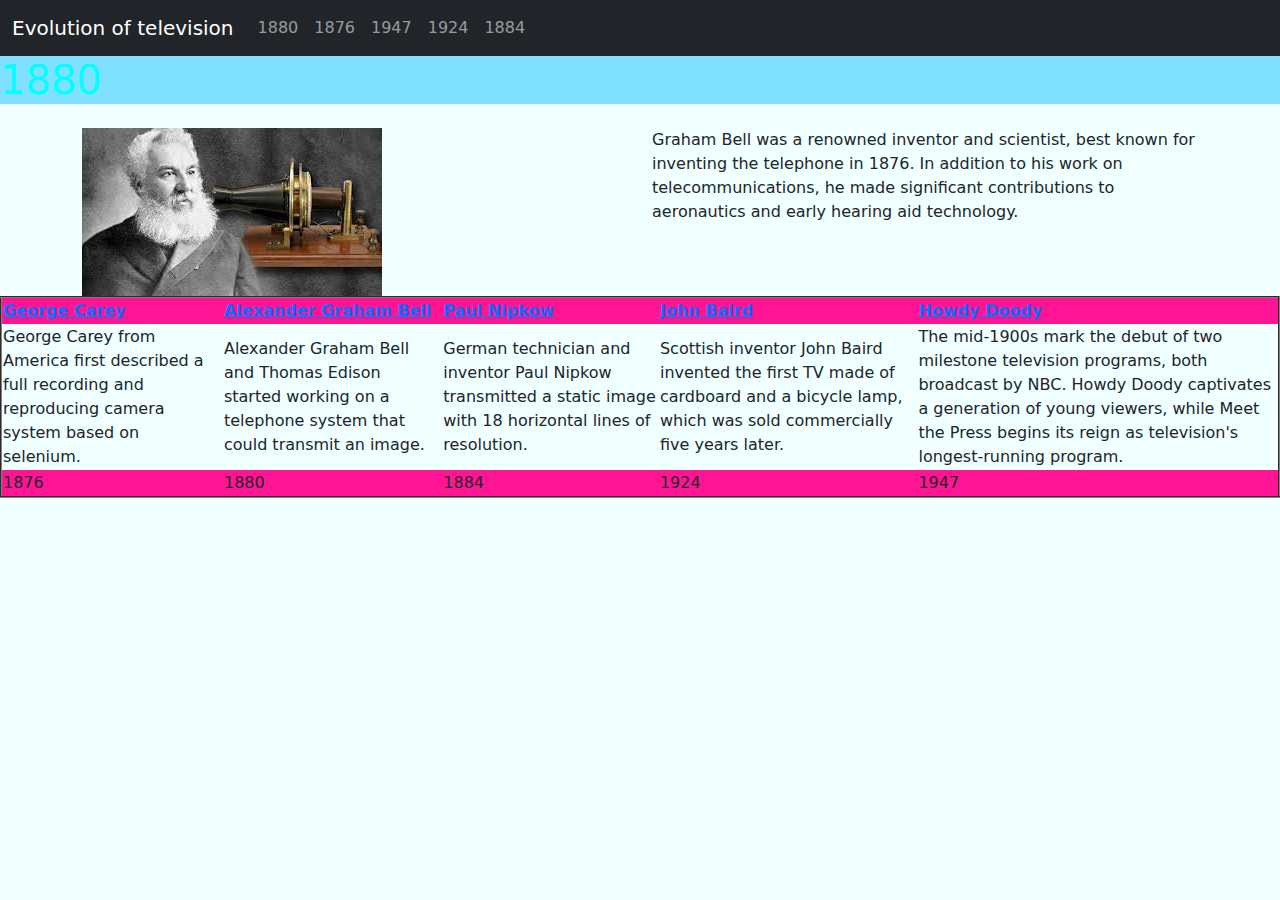
<file: alexandergrahambell.html>
<!DOCTYPE html>
<html lang="en">
    <link rel="stylesheet" href="style.css">
    <head> 
        <meta charset="UTF-8"> 
        <meta name="viewport" content="width=device-width, initial-scale=1"> 
        <title>Your Page Title</title> 
        <link href="https://cdn.jsdelivr.net/npm/bootstrap@5.3.3/dist/css/bootstrap.min.css" rel="stylesheet"> 
        <script src="https://cdn.jsdelivr.net/npm/bootstrap@5.3.3/dist/js/bootstrap.bundle.min.js"></script> 
        <link rel="stylesheet" href="style.css"> <!-- keep this if you want to keep your styles --> 
      </head> 

      <body>
        <nav class="navbar navbar-expand-lg navbar-dark bg-dark"> 
            <div class="container-fluid"> 
              <a class="navbar-brand" href="index.html">Evolution of television</a> 
              <button class="navbar-toggler" type="button" data-bs-toggle="collapse" data-bs-target="#navbarNav"> 
                <span class="navbar-toggler-icon"></span> 
              </button> 
              <div class="collapse navbar-collapse" id="navbarNav"> 
                <ul class="navbar-nav"> 
                  <li class="nav-item"><a class="nav-link" href="alexandergrahambell.html">1880</a></li> 
                  <li class="nav-item"><a class="nav-link" href="georgecarey.html">1876</a></li> 
                  <li class="nav-item"><a class="nav-link" href="howdydoody.html">1947</a></li> 
                  <li class="nav-item"><a class="nav-link" href="johnbaird.html">1924</a></li> 
                  <li class="nav-item"><a class="nav-link" href="paulnipkow.html">1884</a></li> 
                </ul> 
              </div> 
            </div> 
          </nav> 
      

        <h1>1880</h1>
        <div class="container mt-4"> 

            <div class="row"> 
              <div class="col-md-6"> 
                            <img src="[data-uri]" alt="alexander graham bell">
              </div> 
              <div class="col-md-6"> 
                <p>Graham Bell was a renowned inventor and scientist, best known for inventing the telephone in 1876. In addition to his work on telecommunications, he made significant contributions to aeronautics and early hearing aid technology.</p> 
              </div> 
            </div> 
          </div> 



    </div>
    <table border="2px">
        <tr id="importantpeople">
            <th><a href="georgecarey.html">George Carey</a></th>
            <th><a href="alexandergrahambell.html">Alexander Graham Bell</a></th>
            <th><a href="paulnipkow.html">Paul Nipkow</a></th>
            <th><a href="johnbaird.html">John Baird</a></th>
            <th><a href="howdydoody.html">Howdy Doody</a></th>
        </tr>
        <tr class="contributions">
            <td>George Carey from America first described a full recording and reproducing camera system based on selenium.</td>
            <td>Alexander Graham Bell and Thomas Edison started working on a telephone system that could transmit an image.</td>
            <td>German technician and inventor Paul Nipkow transmitted a static image with 18 horizontal lines of resolution.</td>
            <td>Scottish inventor John Baird invented the first TV made of cardboard and a bicycle lamp, which was sold commercially five years later.</td>
            <td>The mid-1900s mark the debut of two milestone television programs, both broadcast by NBC. Howdy Doody captivates a generation of young viewers, while Meet the Press begins its reign as television's longest-running program.</td>
        </tr>
        <tr id="years">
            <td>1876</td>
            <td>1880</td>
            <td>1884</td>
            <td>1924</td>
            <td>1947</td>
        </tr>
    </table>
</file>
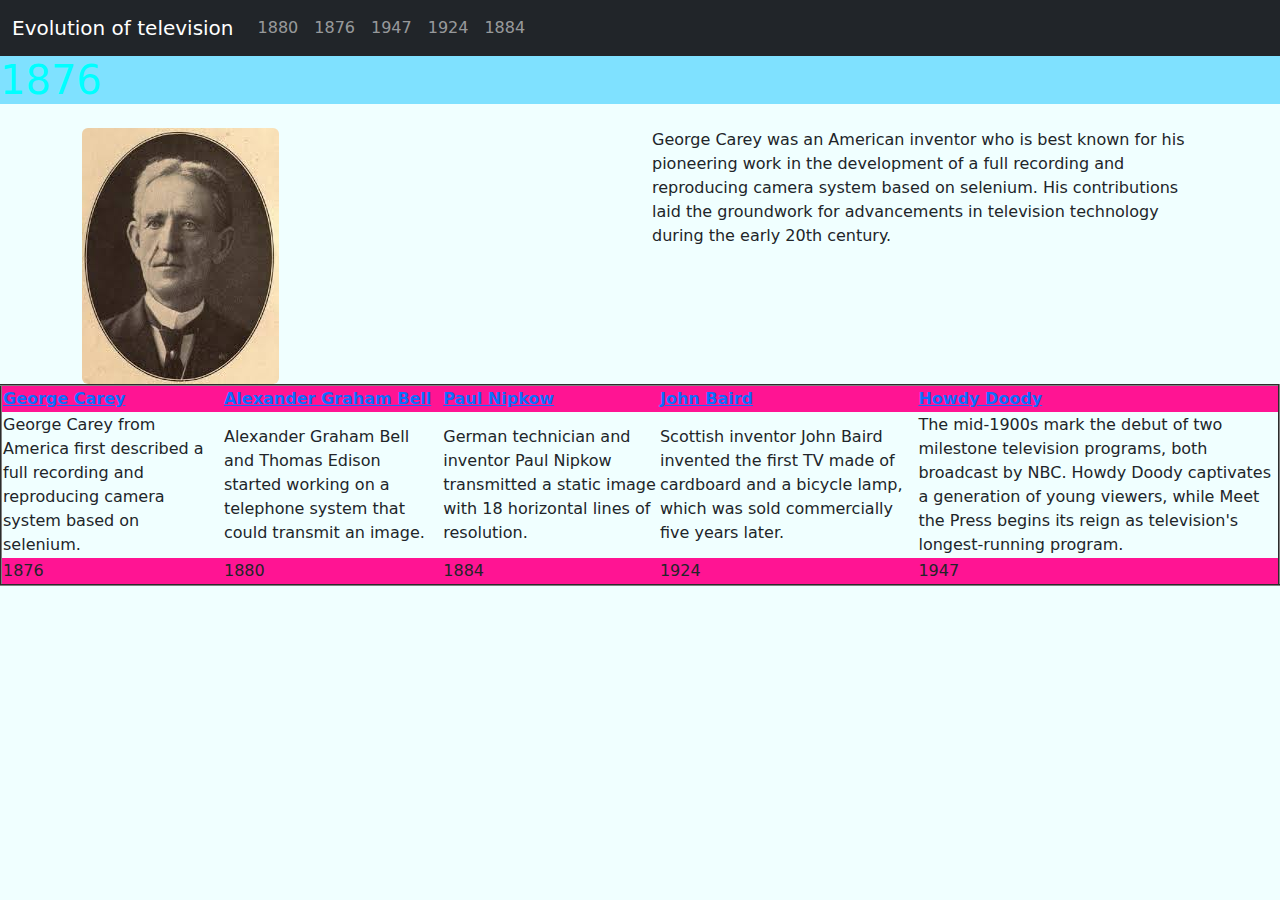
<file: georgecarey.html>
<!DOCTYPE html>
<html lang="en">
    <link rel="stylesheet" href="style.css">
    <head> 
        <meta charset="UTF-8"> 
        <meta name="viewport" content="width=device-width, initial-scale=1"> 
        <title>Your Page Title</title> 
        <link href="https://cdn.jsdelivr.net/npm/bootstrap@5.3.3/dist/css/bootstrap.min.css" rel="stylesheet"> 
        <script src="https://cdn.jsdelivr.net/npm/bootstrap@5.3.3/dist/js/bootstrap.bundle.min.js"></script> 
        <link rel="stylesheet" href="style.css"> <!-- keep this if you want to keep your styles --> 
      </head> 

      <body>
        <nav class="navbar navbar-expand-lg navbar-dark bg-dark"> 
            <div class="container-fluid"> 
              <a class="navbar-brand" href="index.html">Evolution of television</a> 
              <button class="navbar-toggler" type="button" data-bs-toggle="collapse" data-bs-target="#navbarNav"> 
                <span class="navbar-toggler-icon"></span> 
              </button> 
              <div class="collapse navbar-collapse" id="navbarNav"> 
                <ul class="navbar-nav"> 
                  <li class="nav-item"><a class="nav-link" href="alexandergrahambell.html">1880</a></li> 
                  <li class="nav-item"><a class="nav-link" href="georgecarey.html">1876</a></li> 
                  <li class="nav-item"><a class="nav-link" href="howdydoody.html">1947</a></li> 
                  <li class="nav-item"><a class="nav-link" href="johnbaird.html">1924</a></li> 
                  <li class="nav-item"><a class="nav-link" href="paulnipkow.html">1884</a></li> 
                </ul> 
              </div> 
            </div> 
          </nav> 
      

        <h1>1876</h1>
        <div class="container mt-4"> 
            <div class="row"> 
              <div class="col-md-6"> 
                <img src="[data-uri]" class="img-fluid rounded" alt="George Carey"> 
              </div> 
              <div class="col-md-6"> 
                  <p>George Carey was an American inventor who is best known for his pioneering work in the development of a full recording and reproducing camera system based on selenium. His contributions laid the groundwork for advancements in television technology during the early 20th century.
              </div> 
            </div> 
          </div> 
          

<table border="2px">
    <tr id="importantpeople">
        <th><a href="georgecarey.html">George Carey</a></th>
        <th><a href="alexandergrahambell.html">Alexander Graham Bell</a></th>
        <th><a href="paulnipkow.html">Paul Nipkow</a></th>
        <th><a href="johnbaird.html">John Baird</a></th>
        <th><a href="howdydoody.html">Howdy Doody</a></th>
    </tr>
    <tr class="contributions">
        <td>George Carey from America first described a full recording and reproducing camera system based on selenium.</td>
        <td>Alexander Graham Bell and Thomas Edison started working on a telephone system that could transmit an image.</td>
        <td>German technician and inventor Paul Nipkow transmitted a static image with 18 horizontal lines of resolution.</td>
        <td>Scottish inventor John Baird invented the first TV made of cardboard and a bicycle lamp, which was sold commercially five years later.</td>
        <td>The mid-1900s mark the debut of two milestone television programs, both broadcast by NBC. Howdy Doody captivates a generation of young viewers, while Meet the Press begins its reign as television's longest-running program.</td>
    </tr>
    <tr id="years">
        <td>1876</td>
        <td>1880</td>
        <td>1884</td>
        <td>1924</td>
        <td>1947</td>
    </tr>
</table>
</body>
</file>
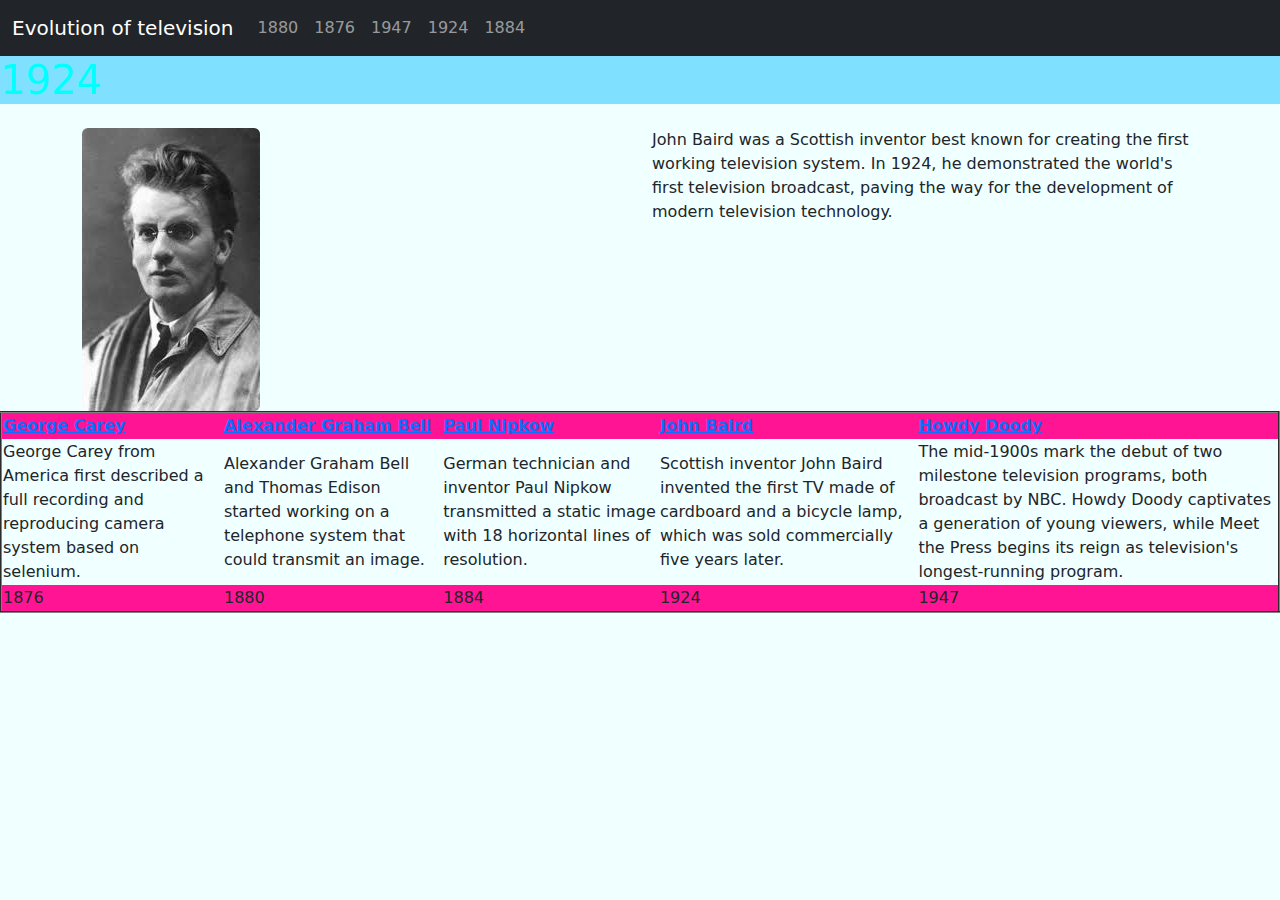
<file: johnbaird.html>
<!DOCTYPE html>
<html lang="en">
    <link rel="stylesheet" href="style.css">
    <head> 
        <meta charset="UTF-8"> 
        <meta name="viewport" content="width=device-width, initial-scale=1"> 
        <title>Your Page Title</title> 
        <link href="https://cdn.jsdelivr.net/npm/bootstrap@5.3.3/dist/css/bootstrap.min.css" rel="stylesheet"> 
        <script src="https://cdn.jsdelivr.net/npm/bootstrap@5.3.3/dist/js/bootstrap.bundle.min.js"></script> 
        <link rel="stylesheet" href="style.css"> <!-- keep this if you want to keep your styles --> 
      </head> 

      <body>
        <nav class="navbar navbar-expand-lg navbar-dark bg-dark"> 
            <div class="container-fluid"> 
              <a class="navbar-brand" href="index.html">Evolution of television</a> 
              <button class="navbar-toggler" type="button" data-bs-toggle="collapse" data-bs-target="#navbarNav"> 
                <span class="navbar-toggler-icon"></span> 
              </button> 
              <div class="collapse navbar-collapse" id="navbarNav"> 
                <ul class="navbar-nav"> 
                  <li class="nav-item"><a class="nav-link" href="alexandergrahambell.html">1880</a></li> 
                  <li class="nav-item"><a class="nav-link" href="georgecarey.html">1876</a></li> 
                  <li class="nav-item"><a class="nav-link" href="howdydoody.html">1947</a></li> 
                  <li class="nav-item"><a class="nav-link" href="johnbaird.html">1924</a></li> 
                  <li class="nav-item"><a class="nav-link" href="paulnipkow.html">1884</a></li> 
                </ul> 
              </div> 
            </div> 
          </nav> 
      

        <h1>1924</h1>
        <div class="container mt-4"> 

            <div class="row"> 
              <div class="col-md-6"> 
                <img src="[data-uri]" class="img-fluid rounded" alt="John Biard"> 
              </div> 
              <div class="col-md-6"> 
                <p>John Baird was a Scottish inventor best known for creating the first working television system. In 1924, he demonstrated the world's first television broadcast, paving the way for the development of modern television technology.</p> 
              </div> 
            </div> 
          </div> 



    <table border="2px">
        <tr id="importantpeople">
            <th><a href="georgecarey.html">George Carey</a></th>
            <th><a href="alexandergrahambell.html">Alexander Graham Bell</a></th>
            <th><a href="paulnipkow.html">Paul Nipkow</a></th>
            <th><a href="johnbaird.html">John Baird</a></th>
            <th><a href="howdydoody.html">Howdy Doody</a></th>
        </tr>
        <tr class="contributions">
            <td>George Carey from America first described a full recording and reproducing camera system based on selenium.</td>
            <td>Alexander Graham Bell and Thomas Edison started working on a telephone system that could transmit an image.</td>
            <td>German technician and inventor Paul Nipkow transmitted a static image with 18 horizontal lines of resolution.</td>
            <td>Scottish inventor John Baird invented the first TV made of cardboard and a bicycle lamp, which was sold commercially five years later.</td>
            <td>The mid-1900s mark the debut of two milestone television programs, both broadcast by NBC. Howdy Doody captivates a generation of young viewers, while Meet the Press begins its reign as television's longest-running program.</td>
        </tr>
        <tr id="years">
            <td>1876</td>
            <td>1880</td>
            <td>1884</td>
            <td>1924</td>
            <td>1947</td>
        </tr>
    </table>
</file>
<file: style.css>
h1{
    background-color: rgb(127, 225, 255);
    color: aqua;
    }
    h2{
    background-color: rgb(255, 127, 206);
    color: rgb(255, 0, 98)
    }
    body{
    background-color:azure
    }
    #importantpeople{
        background-color:deeppink
    }
    .contributations{
        background-color:deepskyblue
    }
    #years{
        background-color:deeppink
    }
    .header {
        text-align: center;
        font-size: 40px;
        font-family: Fantasy;
        color: red;
        transition: color 0.3s ease;
      }
  
      .header:hover {
        color: skyblue;
      }
  
      .main {
        text-align: center;
      }
</file>
